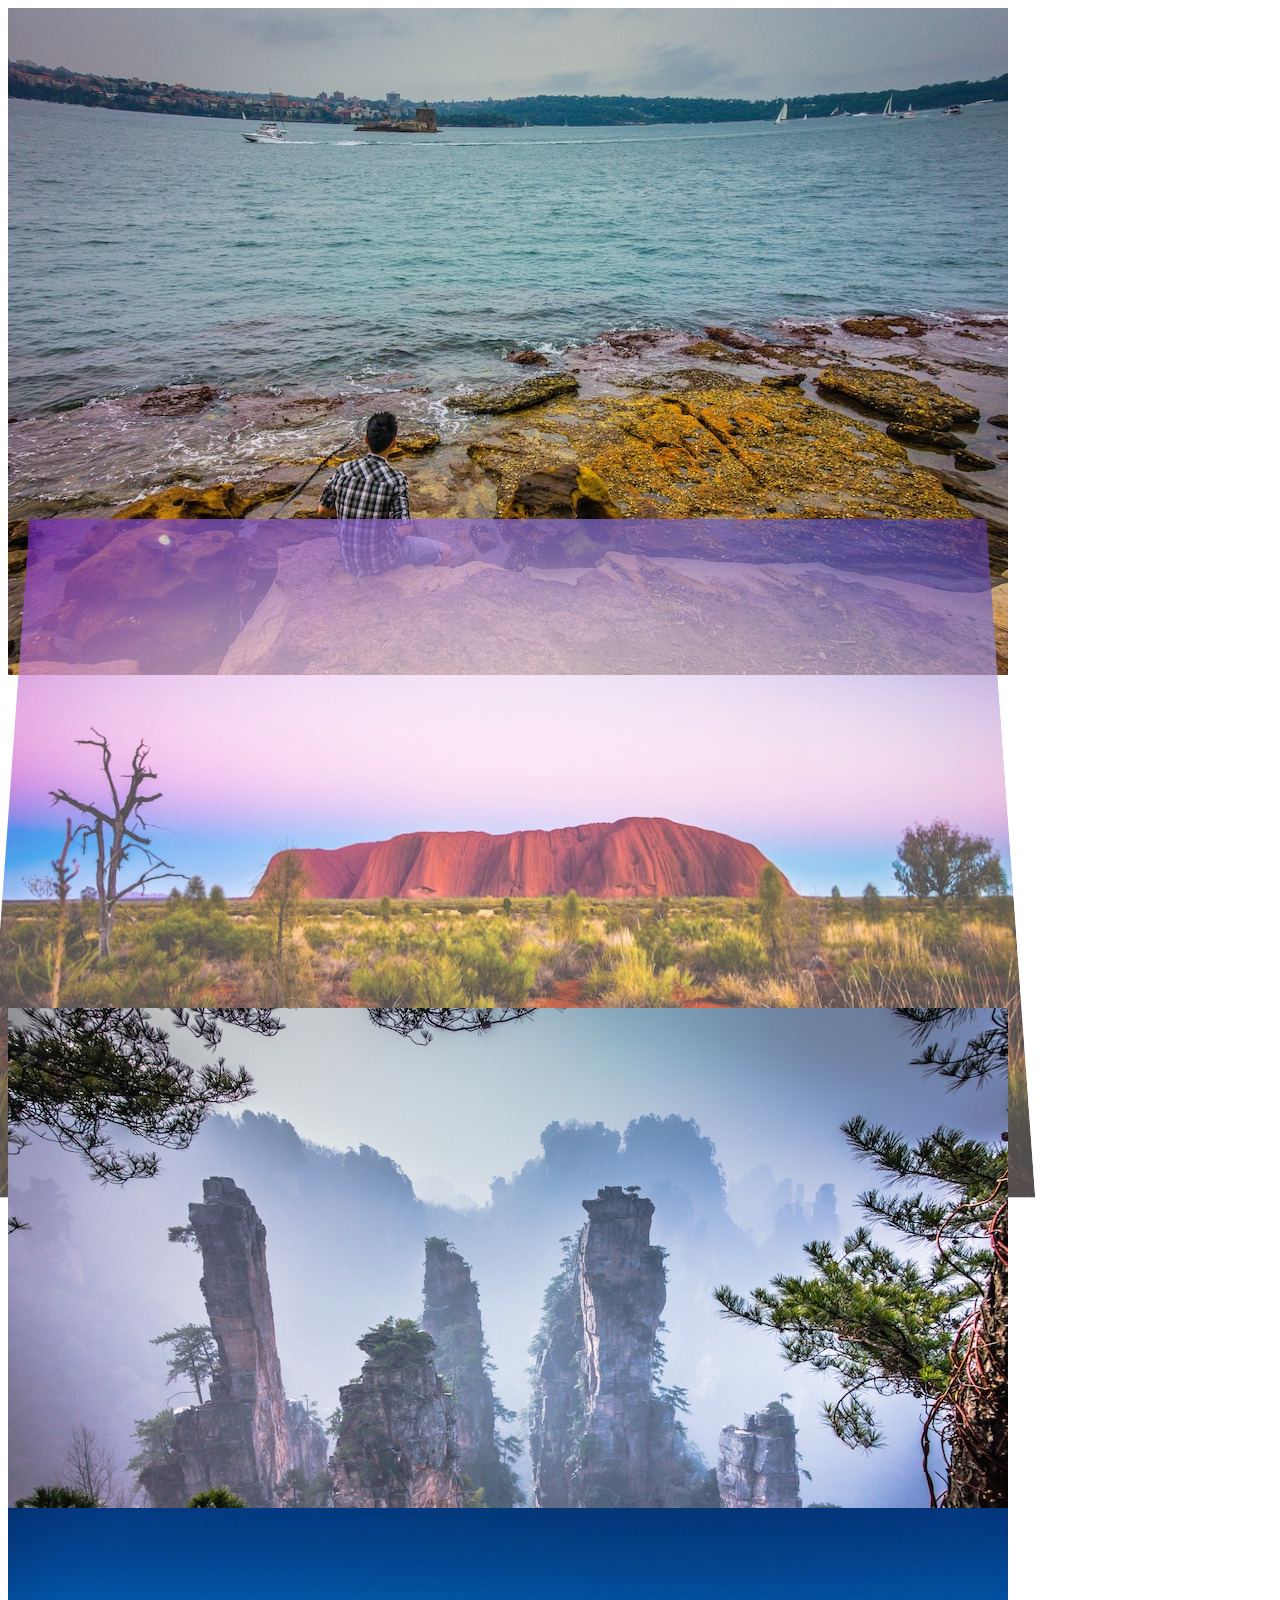
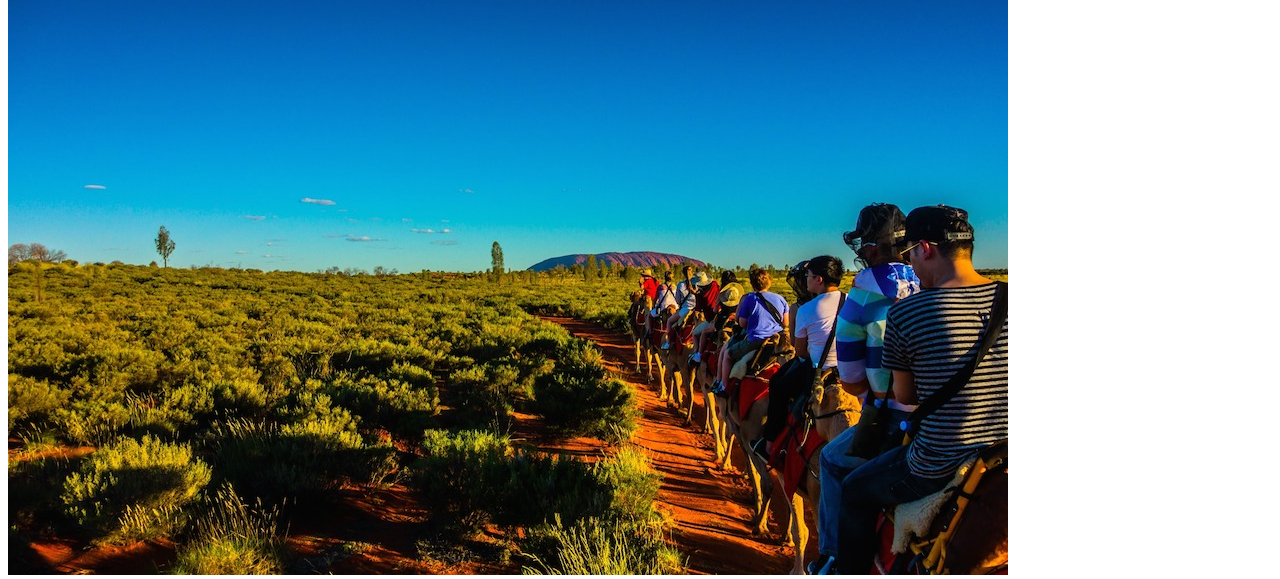
<file: index.html>
<!doctype html>
<html lang="en">
  <head>
    <!-- Required meta tags -->
    <meta charset="utf-8">
    <meta name="viewport" content="width=device-width, initial-scale=1, shrink-to-fit=no">
    	<!-- fonts -->
	<link href="https://fonts.googleapis.com/css?family=PT+Sans:400,700" rel="stylesheet">


    <!-- Bootstrap CSS -->
    <link rel="stylesheet" href="css/tiltedpage-scroll.css">
    <link rel="stylesheet" href="css/style.css">


    <title>tilted plugin</title>
  </head>
  <body>
    <div class="container">
      <!-- tiltedpage -->
      <div class="main">
        <section class="page1">
          <img src="images/demo1.jpg" alt="play">
        </section>
        <section class="page2">
          <img src="images/demo2.jpg" alt="play">
        </section>
        <section class="page3">
          <img src="images/demo3.jpg" alt="play">
        </section>
        <section class="last-page">
          <img src="images/demo4.jpg" alt="play">
        </section>
      </div>
      <!-- tiltedpage -->

      <a class="round_slider" href="round_slider.html">round slider</a>
      <a class="countdown " href="countdown.html">count down</a>
      <a class="animsition" href="animsition.html">animsition</a>
      

    </div>

  
    <!-- jQuery first, then Popper.js, then Bootstrap JS -->
    <script src="js/jquery.min.js"></script>
    <script src="js/jquery.tiltedpage-scroll.min.js"></script>
    <script>
       $(".main").tiltedpage_scroll({
        sectionContainer: "> section",     // In case you don't want to use <section> tag, you can define your won CSS selector here
        angle: 50,                         // You can define the angle of the tilted section here. Change this to false if you want to disable the tilted effect. The default value is 50 degrees.
        opacity: true,                     // You can toggle the opacity effect with this option. The default value is true
        scale: true,                       // You can toggle the scaling effect here as well. The default value is true.
        outAnimation: true                 // In case you do not want the out animation, you can toggle this to false. The defaul value is true.
      });
    </script>
  </body>
</html>
</file>
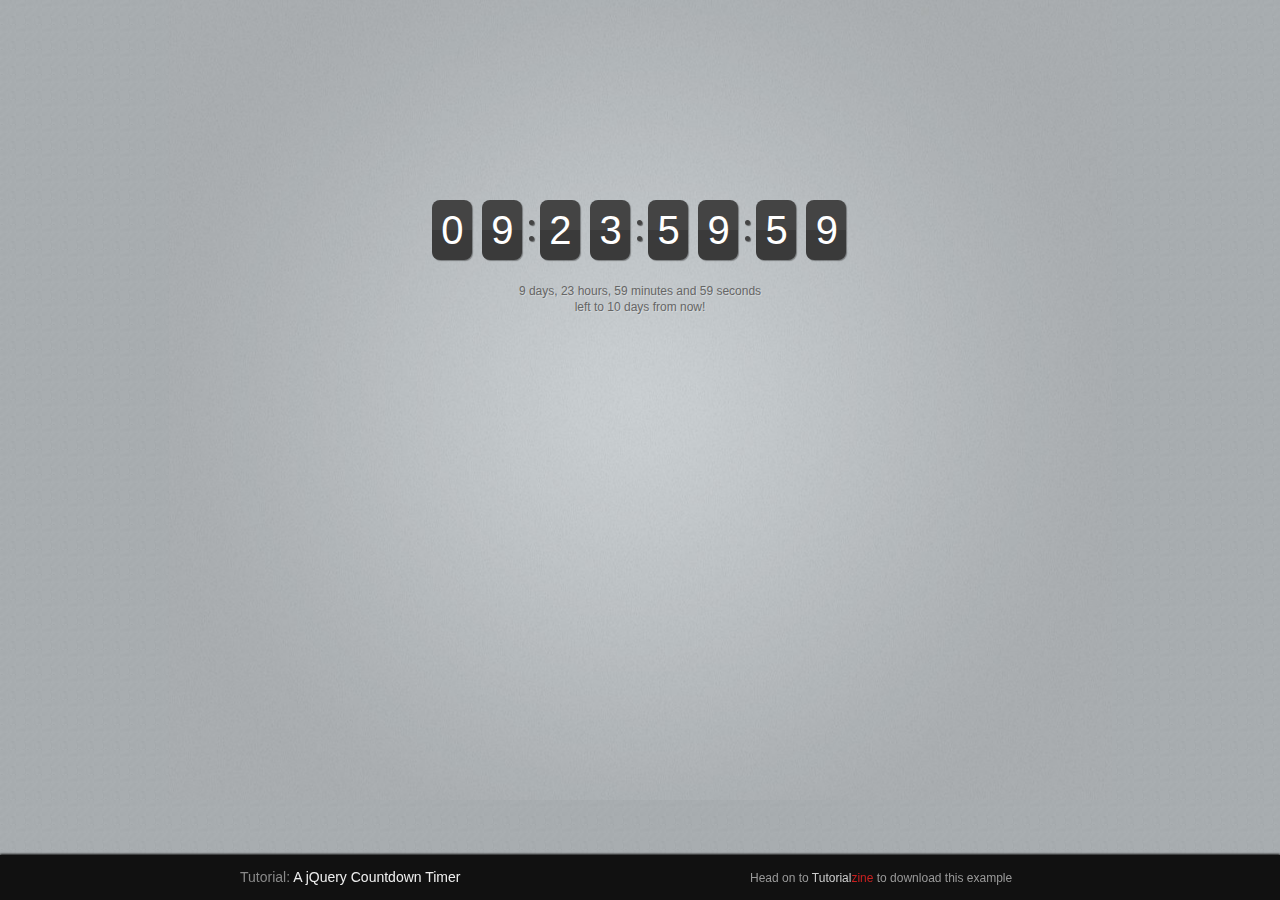
<file: countdown.html>
<!doctype html>
<html lang="en">
  <head>
    <!-- Required meta tags -->
    <meta charset="utf-8">
    <meta name="viewport" content="width=device-width, initial-scale=1, shrink-to-fit=no">
    	<!-- fonts -->
	<link href="https://fonts.googleapis.com/css?family=PT+Sans:400,700" rel="stylesheet">


    <!-- Bootstrap CSS -->
    <link rel="stylesheet" href="countdown/file/jquery.countdown.css">
    <link rel="stylesheet" href="countdown/css/styles.css">


    <title>count down</title>
  </head>
  <body>
   <!-- countdown -->
      <div id="countdown"></div>

    <p id="note"></p>

        <footer>
          <h2><i>Tutorial:</i> A jQuery Countdown Timer</h2>
            <a class="tzine" href="http://tutorialzine.com/2011/12/countdown-jquery/">Head on to <i>Tutorial<b>zine</b></i> to download this example</a>
        </footer>
      <!-- countdown -->
    

  
    <!-- jQuery first, then Popper.js, then Bootstrap JS -->
    <script src="js/jquery-1.11.3.min.js"></script>
    <script src="countdown/file/jquery.countdown.js"></script>
    <script src="countdown/js/script.js"></script>
  </body>
</html>
</file>
<file: css/tiltedpage-scroll.css>
.tps-section {
  width: 100%;
  height: 500px;
  -webkit-perspective: 10em;
  -moz-perspective: 10em;
  -ms-perspective: 10em;
  -o-perspective: 10em;
  perspective: 10em;
  -webkit-perspective-origin: center bottom;
  -moz-perspective-origin: center bottom;
  -ms-perspective-origin: center bottom;
  -o-perspective-origin: center bottom;
  perspective-origin: center bottom;
  -webkit-perspective-origin: 50% 50%;
  -moz-perspective-origin: 50% 50%;
  -ms-perspective-origin: 50% 50%;
  -o-perspective-origin: 50% 50%;
  perspective-origin: 50% 50%;
  -webkit-transform-style: preserve-3d;
  -moz-transform-style: preserve-3d;
  -ms-transform-style: preserve-3d;
  -o-transform-style: preserve-3d;
  transform-style: preserve-3d;
}


.tps-wrapper {
  float: left;
  width: 100%;
  height: 100%;
}
</file>
<file: css/style.css>
h1 span {
            font-size: 0.6em;
        }
        .types {
          display: inline-block;
          padding: 10px 30px;
          border: 1px dotted;
          margin-right: 20px;
          overflow: hidden;
        }
        .container {
          height: 180px;
          width: 400px;
        }
        .container > div {
          float: left;
        }
        .control {
            margin-right: 70px;
        }
.round_slider{
  font-size: 30px;
}
.countdown{
  font-size: 50px;
}
.animsition{
  font-size: 70px;

}
</file>
<file: countdown/css/styles.css>
/*-------------------------
	Simple reset
--------------------------*/


*{
	margin:0;
	padding:0;
}


/*-------------------------
	General Styles
--------------------------*/


html{
	background:url('../img/tile_bg.jpg') #b0b0b0;
	position:relative;
}

body{
	background:url('../img/page_bg_center.jpg') no-repeat center center;
	min-height: 600px;
    padding: 200px 0 0;
	font:14px/1.3 'Segoe UI',Arial, sans-serif;
}

a, a:visited {
	text-decoration:none;
	outline:none;
	color:#54a6de;
}

a:hover{
	text-decoration:underline;
}

section, footer{
	display: block;
}


/*----------------------------
	Main Section
-----------------------------*/

#note{
	color: #666666;
	font-size: 12px;
	margin: 0 auto;
	padding: 4px;
	text-align: center;
	text-shadow: 1px 1px 0 rgba(255, 255, 255, 0.3);
	width: 400px;
}


/*----------------------------
	The Footer
-----------------------------*/


footer{
	background-color: #111111;
	bottom: 0;
	box-shadow: 0 -1px 2px #111111;
	height: 45px;
	left: 0;
	position: fixed;
	width: 100%;
	z-index: 100000;
}

footer h2{
	color: #EEEEEE;
	font-size: 14px;
	font-weight: normal;
	left: 50%;
	margin-left: -400px;
	padding: 13px 0 0;
	position: absolute;
	width: 540px;
}

footer h2 i{
	font-style:normal;
	color:#888;
}

footer a.tzine,a.tzine:visited{
	color: #999999;
	font-size: 12px;
	left: 50%;
	margin: 16px 0 0 110px;
	position: absolute;
	text-decoration: none;
	top: 0;
}

footer a i{
	color:#ccc;
	font-style: normal;
}

footer a i b{
	color:#c92020;
	font-weight: normal;
}
</file>
